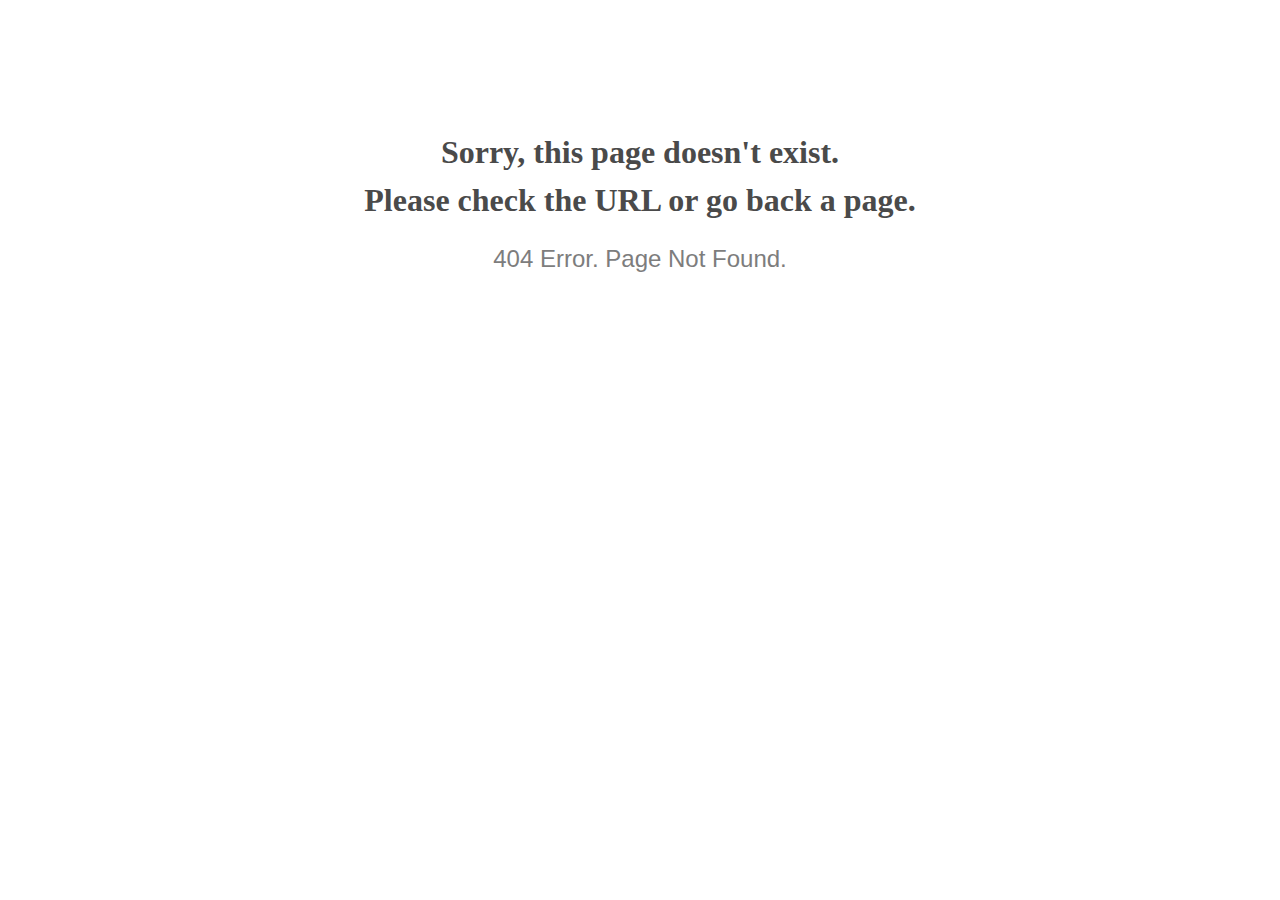
<file: mail/jqBootstrapValidation.min.html>
<!doctype html>
<html lang="en">

<!-- Mirrored from ebunohajoy.github.io/Portfolio/mail/jqBootstrapValidation.min.html by HTTrack Website Copier/3.x [XR&CO'2014], Sat, 14 Oct 2023 23:16:01 GMT -->
<!-- Added by HTTrack --><meta http-equiv="content-type" content="text/html;charset=utf-8" /><!-- /Added by HTTrack -->
<head>
  <meta charset="utf-8">
  <meta http-equiv="x-ua-compatible" content="ie=edge">
  <title>404 Error</title>
  <meta name="viewport" content="width=device-width, initial-scale=1">
  <meta name="robots" content="noindex, nofollow">
  <style>
    @media screen and (max-width:500px) {
      body { font-size: .6em; } 
    }
  </style>
</head>

<body style="text-align: center;">

  <h1 style="font-family: Georgia, serif; color: #4a4a4a; margin-top: 4em; line-height: 1.5;">
    Sorry, this page doesn't exist.<br>Please check the URL or go back a page.
  </h1>
  
  <h2 style="  font-family: Verdana, sans-serif; color: #7d7d7d; font-weight: 300;">
    404 Error. Page Not Found.
  </h2>
  
</body>


<!-- Mirrored from ebunohajoy.github.io/Portfolio/mail/jqBootstrapValidation.min.html by HTTrack Website Copier/3.x [XR&CO'2014], Sat, 14 Oct 2023 23:16:01 GMT -->
</html>
</file>
